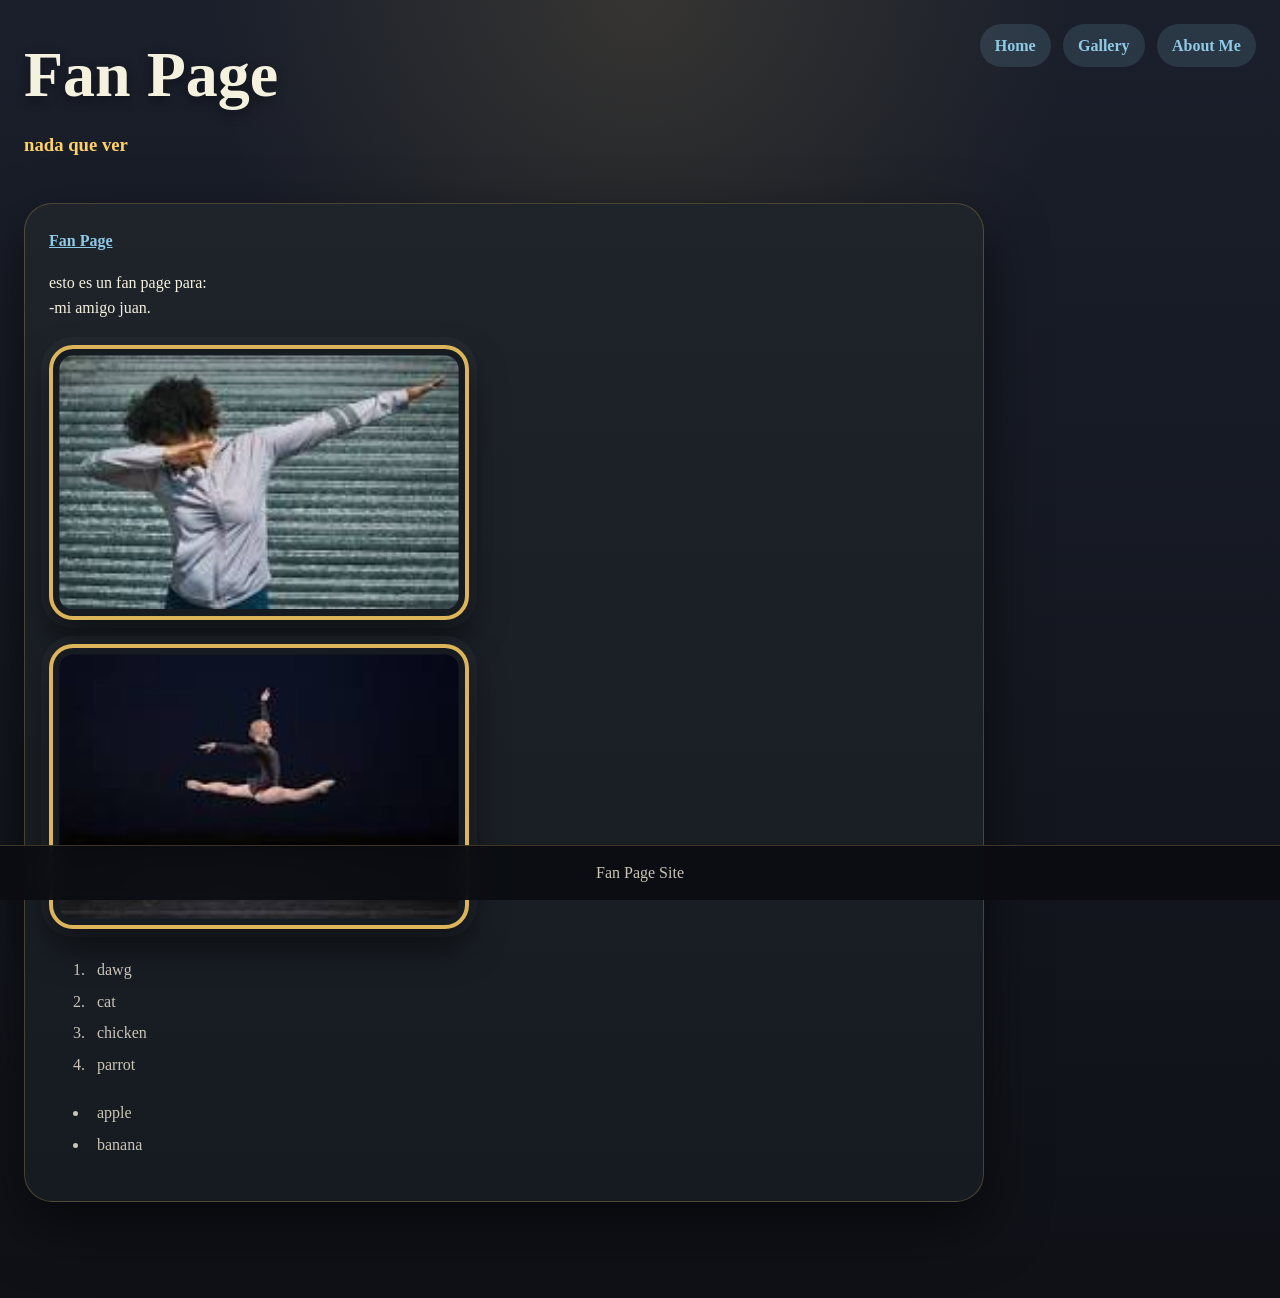
<file: index.html>
<html>
<head>
    <title>My Website</title>
    <link rel="stylesheet" href="css/styles.css">
</head>
<Body class="home-page">
    <div class="page">
        <div class="page-header">
            <div class="header-copy">
                <h1>Fan Page</h1>
                <h3>nada que ver</h3>
            </div>
            <div class="page-nav">
                <a class="page-link" href="index.html">Home</a>
                <a class="page-link" href="html/gallery.html">Gallery</a>
                <a class="page-link" href="html/aboutme.html">About Me</a>
            </div>
        </div>

        <div class="page-main">
            <a href="https://www.fanpage.com" target="_blank" rel="noopener noreferrer">Fan Page</a>
            <p>esto es un fan page para: <br> -mi amigo juan.</p>

            <img src="[data-uri]" alt="Cerebral enhane-atron Dabs for aAAwDAQACEQMRAD8ARQRUQYs1XI4HEc9pHjg6Q0aKfwpeG2mQi3vxXhaqjI">

            <a href="https://www.fanpage.com" target="_blank" rel="noopener noreferrer">
                <img src="download.jpeg" alt="bailando" width="45%">
            </a>

            <ol>
                <li>dawg</li>
                <li>cat</li>
                <li>chicken</li>
                <li>parrot</li>
            </ol>

            <ul>
                <li>apple</li>
                <li>banana</li>
            </ul>
        </div>

        <div class="page-footer">Fan Page Site</div>
    </div>
</Body>
</html>
</file>
<file: css/styles.css>
:root {
    --bg: #0f1117;
    --bg-accent: #1a1f2b;
    --text: #f4f1de;
    --muted: #c9c4b5;
    --card: #161b22;
    --panel: #1f2630;
    --border: #ffd166;
    --shadow: rgba(0, 0, 0, 0.55);
    --accent-2: #8ecae6;
}

* {
    box-sizing: border-box;
}

html {
    min-height: 100%;
}

body {
    margin: 0;
    min-height: 100vh;
    color: var(--text);
    font-family: "Comic Sans MS", "Comic Sans", "Chalkboard SE", "Marker Felt", cursive;
    line-height: 1.6;
}

body.home-page {
    background:
        radial-gradient(circle at top, rgba(255, 209, 102, 0.12), transparent 30%),
        linear-gradient(180deg, var(--bg-accent), var(--bg));
}

body.gallery-page {
    background:
        radial-gradient(circle at top, rgba(255, 209, 102, 0.14), transparent 28%),
        linear-gradient(180deg, #18202b 0%, var(--bg) 100%);
}

.page {
    min-height: 100vh;
    padding: 1.5rem;
    padding-bottom: 6rem;
}

.page-header {
    display: flex;
    justify-content: space-between;
    align-items: flex-start;
    gap: 1rem;
    margin-bottom: 1.5rem;
}

.header-copy {
    min-width: 0;
}

.page-nav {
    display: flex;
    justify-content: flex-end;
    align-items: center;
    gap: 0.75rem;
    flex-wrap: wrap;
}

.page-main {
    width: min(100%, 960px);
    background: linear-gradient(180deg, rgba(255, 255, 255, 0.04), transparent), var(--card);
    border: 1px solid rgba(255, 209, 102, 0.22);
    border-radius: 28px;
    padding: 1.5rem;
    box-shadow: 0 24px 60px var(--shadow);
}

.page-footer {
    position: fixed;
    left: 0;
    right: 0;
    bottom: 0;
    padding: 0.9rem 1.5rem;
    background: rgba(10, 12, 18, 0.92);
    border-top: 1px solid rgba(255, 209, 102, 0.2);
    color: var(--muted);
    text-align: center;
    backdrop-filter: blur(10px);
}

h1,
h2,
h3,
p,
a,
li {
    max-width: 70ch;
}

h1 {
    margin: 0 0 0.25rem;
    font-size: clamp(2.4rem, 5vw, 4rem);
    text-shadow: 0 4px 12px rgba(0, 0, 0, 0.45);
}

h2,
h3 {
    color: var(--border);
}

h3 {
    margin-top: 0;
}

p {
    color: var(--text);
}

a {
    color: var(--accent-2);
    font-weight: bold;
}

.page-link {
    display: inline-block;
    padding: 0.55rem 0.95rem;
    border-radius: 999px;
    background: rgba(142, 202, 230, 0.14);
    text-decoration: none;
}

.page-link:hover {
    background: rgba(255, 209, 102, 0.18);
    color: var(--text);
}

img {
    display: block;
    max-width: 100%;
    border-radius: 24px;
    border: 4px solid rgba(255, 209, 102, 0.85);
    box-shadow:
        0 18px 35px var(--shadow),
        0 0 0 8px rgba(255, 255, 255, 0.03);
    background: var(--card);
    padding: 0.4rem;
}

body.home-page .page-main img,
body.about-page .page-main img {
    width: min(100%, 420px);
    margin: 1.5rem 0;
}

iframe[src*="tableau"],
.tableau-workbook {
    display: block;
    width: min(50vw, 100%) !important;
    max-width: 100%;
    margin: 1.5rem 0;
}

ol,
ul {
    color: var(--muted);
}

li {
    width: fit-content;
    padding: 0.2rem 0.5rem;
    border-radius: 10px;
    transition: background-color 0.2s ease, color 0.2s ease, transform 0.2s ease;
}

li:hover {
    background-color: rgba(255, 209, 102, 0.16);
    color: var(--text);
    transform: translateX(4px);
    text-decoration: underline;
}

.carousel {
    position: relative;
    overflow: hidden;
    border-radius: 26px;
    background: var(--panel);
    box-shadow: inset 0 0 0 1px rgba(255, 255, 255, 0.04);
}

.slides {
    display: flex;
    align-items: stretch;
    transition: transform 0.4s ease;
}

.slide {
    display: grid;
    grid-template-rows: minmax(0, 1fr) auto;
    min-width: 100%;
    height: min(72vh, 680px);
    margin: 0;
    padding: 1rem;
}

.slide img {
    width: 100%;
    height: 100%;
    object-fit: contain;
    background: #0b0e13;
    padding: 0.5rem;
}

.caption {
    padding: 0.9rem 0.3rem 0.2rem;
    font-size: 1.15rem;
    text-align: center;
}

.controls {
    display: flex;
    justify-content: space-between;
    align-items: center;
    gap: 1rem;
    margin-top: 1rem;
}

.buttons {
    display: flex;
    gap: 0.75rem;
}

button {
    border: 0;
    border-radius: 999px;
    padding: 0.8rem 1.1rem;
    background: var(--border);
    color: #1d1d1d;
    font: inherit;
    cursor: pointer;
    box-shadow: 0 10px 22px rgba(0, 0, 0, 0.28);
    transition: transform 0.2s ease, filter 0.2s ease;
}

button:hover {
    transform: translateY(-2px);
    filter: brightness(1.05);
}

.dots {
    display: flex;
    flex-wrap: wrap;
    justify-content: center;
    align-items: center;
    gap: 0.6rem;
}

.dot {
    width: 12px;
    height: 12px;
    border-radius: 50%;
    border: 0;
    padding: 0;
    background: rgba(255, 255, 255, 0.25);
}

.dot.active {
    background: var(--accent-2);
    transform: scale(1.15);
}

@media (max-width: 640px) {
    .page {
        padding: 1rem;
        padding-bottom: 6rem;
    }

    .page-header {
        flex-direction: column;
        align-items: stretch;
    }

    .page-nav {
        justify-content: flex-start;
    }

    .page-main {
        padding: 1rem;
    }

    .controls {
        flex-direction: column;
    }

    .slide {
        height: 56vh;
    }

    .slide img {
        min-height: 0;
    }

    .page-footer {
        padding: 0.75rem 1rem;
        font-size: 0.95rem;
    }
}
</file>
